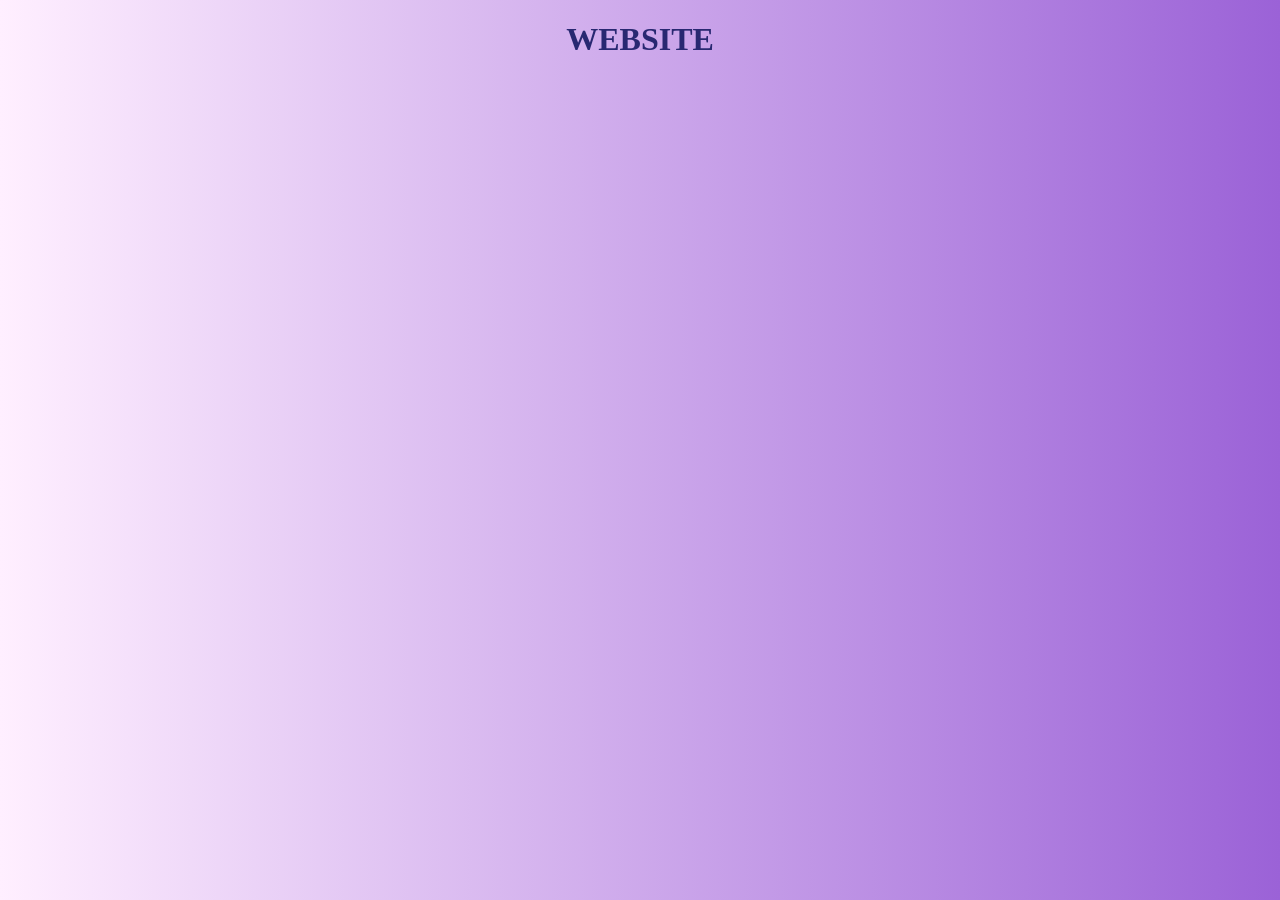
<file: homepage.html>
<!DOCTYPE html>
<html lang="en">
<head>
    <meta charset="UTF-8">
    <meta name="viewport" content="width=device-width, initial-scale=1.0">
    <title>Document</title>
    <link rel="stylesheet" href="HOMEPAGE.CSS">
</head>
<body>
    <h1 class='name'>WEBSITE</h1>

 
    
</body>
</html>
</file>
<file: HOMEPAGE.CSS>
.name{
    color: rgb(40, 40, 113);
    text-align: center;
    
}

body {
  background: linear-gradient(to left, #9b62d7, #ffefff);
}
</file>
